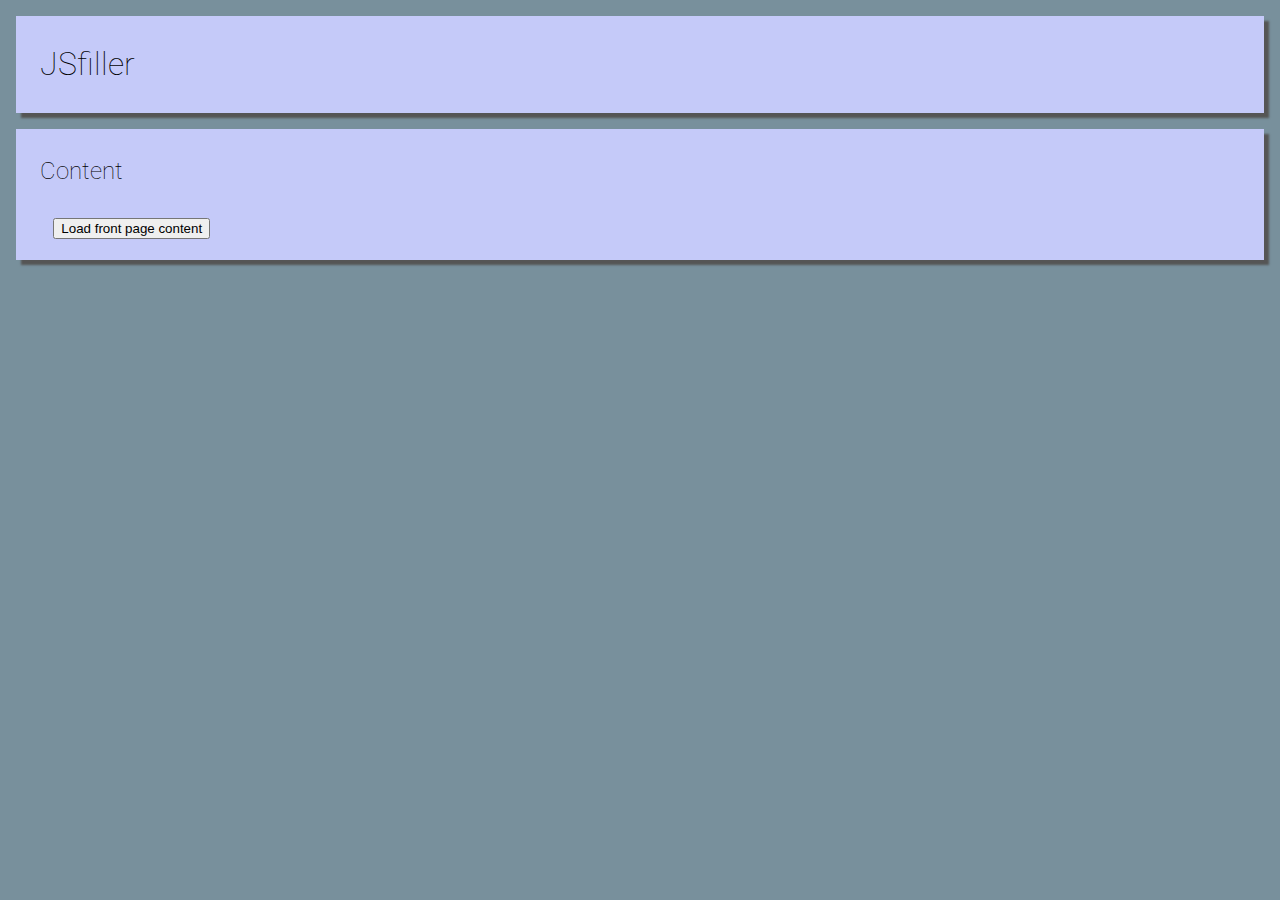
<file: index.html>
<!DOCTYPE html>
<html>
  <head>
    <meta charset="utf-8">
    <title>jsfiller</title>
    <link rel="stylesheet" href="css/style.css">
    <link href='http://fonts.googleapis.com/css?family=Roboto:400,100,300,500,100italic,300italic,400italic,500italic' rel='stylesheet' type='text/css'>
  </head>
  <body>
    <header>
      <h1>JSfiller</h1>
    </header>
    <div class="content">
      <h2>Content</h2>
      <button onclick="loadFrontPage()">Load front page content</button>
      <div id="frontpage-content"></div>
    </div>
    <script src="https://code.jquery.com/jquery-2.1.4.min.js"></script>
    <script src="js/jsfiller.js"></script>
    <script>
      function loadFrontPage() {
        jsfiller_load("content/databases/frontPage.js", "#frontpage-content");
      }
    </script>
  </body>
</html>
</file>
<file: css/style.css>
html {
  font-family: Roboto, sans-serif;
  background-color: #78909c;
}

header {
  margin: 1em;
  padding: 0.5em 1.5em;
  background-color: #C5CAF9;
  box-shadow: 5px 5px 2px #555555;
}

body { margin: 0; }

h1, h2, p { font-weight: 100; }

h3 { font-weight: 300; }

button { margin: 1em; }

.content {
  margin: 1em;
  padding: 0.5em 1.5em;
  background-color: #C5CAF9;
  box-shadow: 5px 5px 2px #555555;
}

.divider {
  margin: 0 1em;
  height: 1px;
  overflow: hidden;
  background-color: #EEEEEE;
}
</file>
